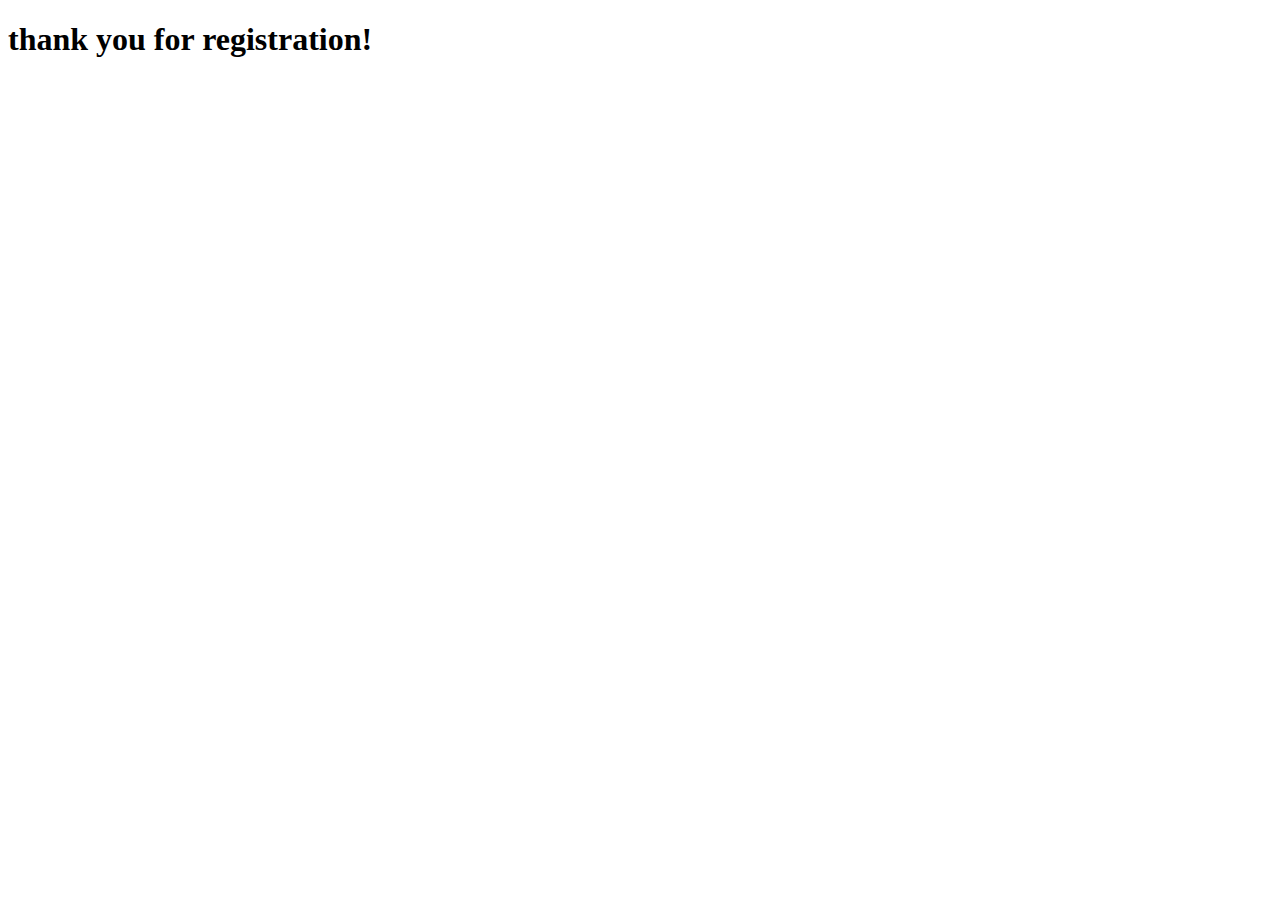
<file: demo.html>
<!DOCTYPE html>
<html lang="en">
<head>
    <meta charset="UTF-8">
    <meta name="viewport" content="width=device-width, initial-scale=1.0">
    <title>Document</title>
</head>
<body>
    <h1>thank you for registration!</h1>
</body>
</html>
</file>
